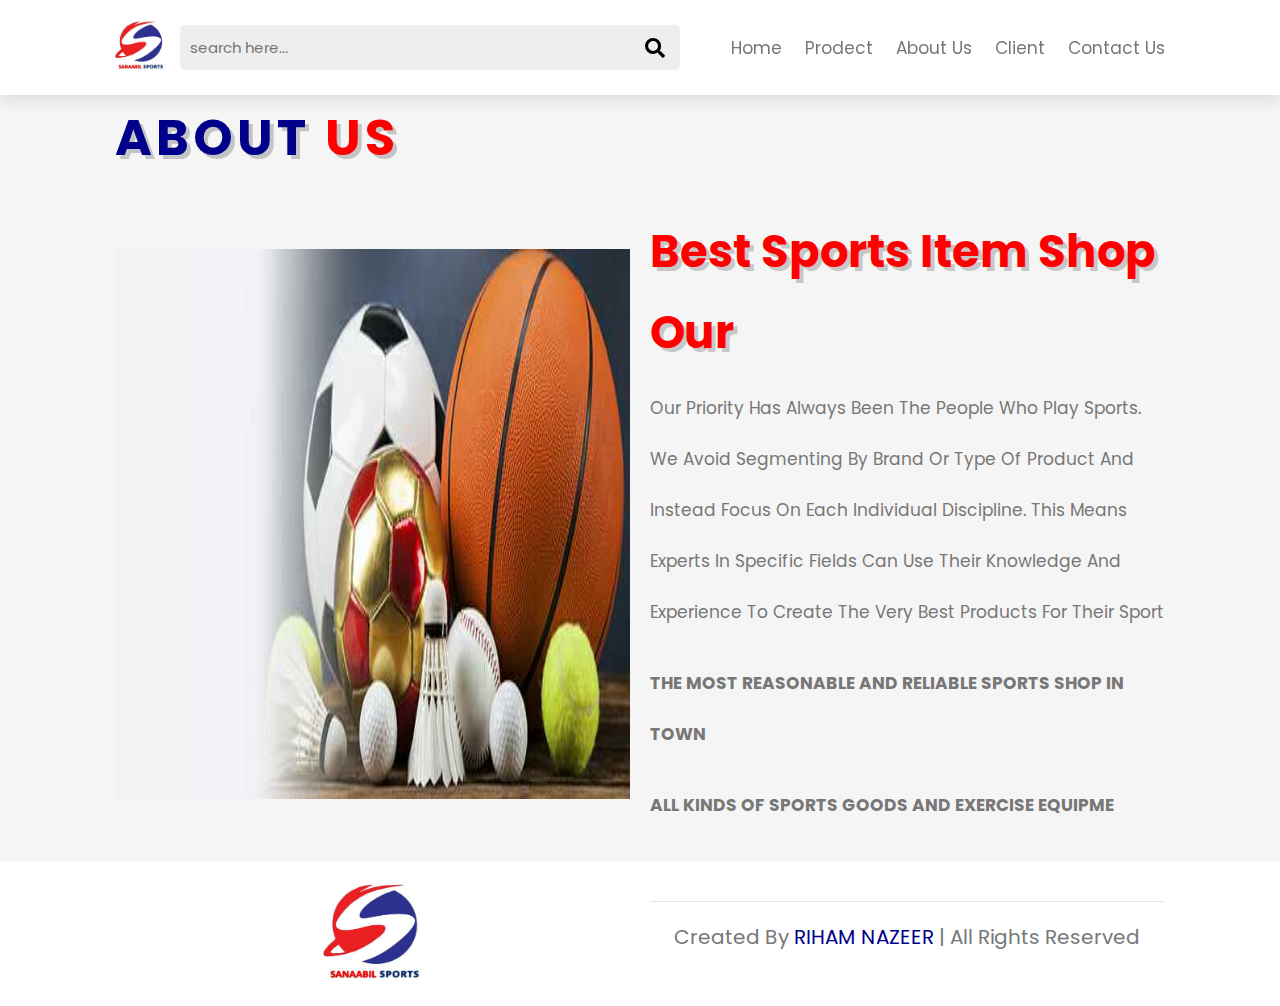
<file: about.html>
<!DOCTYPE html>
<html lang="en">
<head>
    <meta charset="UTF-8">
    <meta http-equiv="X-UA-Compatible" content="IE=edge">
    <meta name="viewport" content="width=device-width, initial-scale=1.0">
    <title>Sanabbil Sports</title>


    <!-- font awesome cdn link  -->
    <link rel="stylesheet" href="https://cdnjs.cloudflare.com/ajax/libs/font-awesome/5.15.4/css/all.min.css">

    <!-- custom css file link  -->
    <link rel="stylesheet" href="css/style.css">

</head>
<body>
    
<!-- header section starts  -->
<header class="header">

    <a href="#" class="logo"> <img src="images/WhatsApp Image 2022-12-02 at 18.47.47.jpg" alt="logo" width="50" height="50"> </a>

    <form action="" class="search-form">
        <input type="search" name="" placeholder="search here..." id="searchBox">
        <label for="searchBox" class="fas fa-search"></label>
    </form>

    <div class="icons">
        <div class="fas fa-search" id="search-btn"></div>
    </div>
    

    <nav class="navbar">
        <a href="index.html">home</a>
        <a href="prodect.html">prodect</a>
        <a href="about.html">about us</a>
        <a href="clients.html">client</a>
        <a href="contact.html">contact us</a>
    </nav>

    <div id="menu-btn" class="fas fa-bars"></div>

</header>

<!-- header section ends -->

<!-- home section starts  -->

<section class="home" id="about">

    <h1 class="heading"> <span>about</span> us </h1>

    <div class="row">

        <div class="image" data-aos="zoom-in">
            <img src="images/305632364_491080833026744_6019448879020725895_n.jpg" alt="" width="90" height="90">
        </div>

        <div class="content" data-aos="fade-up">
            <h3>Best sports item shop our</h3>
            <p>Our priority has always been the people who play sports. We avoid segmenting by brand or type of product and instead focus on each individual discipline. This means experts in specific fields can use their knowledge and experience to create the very best products for their sport</p>
            <strong><p>THE MOST REASONABLE AND RELIABLE SPORTS SHOP IN TOWN </p>
            <p> ALL KINDS OF SPORTS GOODS AND EXERCISE EQUIPME</p></strong>
           
        </div>

    </div>

</section>

<!-- doctors section ends -->
<!-- footer section starts  -->

<section class="footer">

    <div class="box-container">
        <div class="footer-content">
            <!--add all information -->
        <a href="#" > <img src="images/WhatsApp Image 2022-12-02 at 18.47.47.jpg" alt="logo" width="100" height="100" > </a>
    </div>


    <div class="credit"> created by <span>Riham Nazeer</span> | all rights reserved </div>

</section>

<!-- footer section ends -->
<!-- custom js file link  -->
<script src="js/script.js"></script>

</body>
</html>
</file>
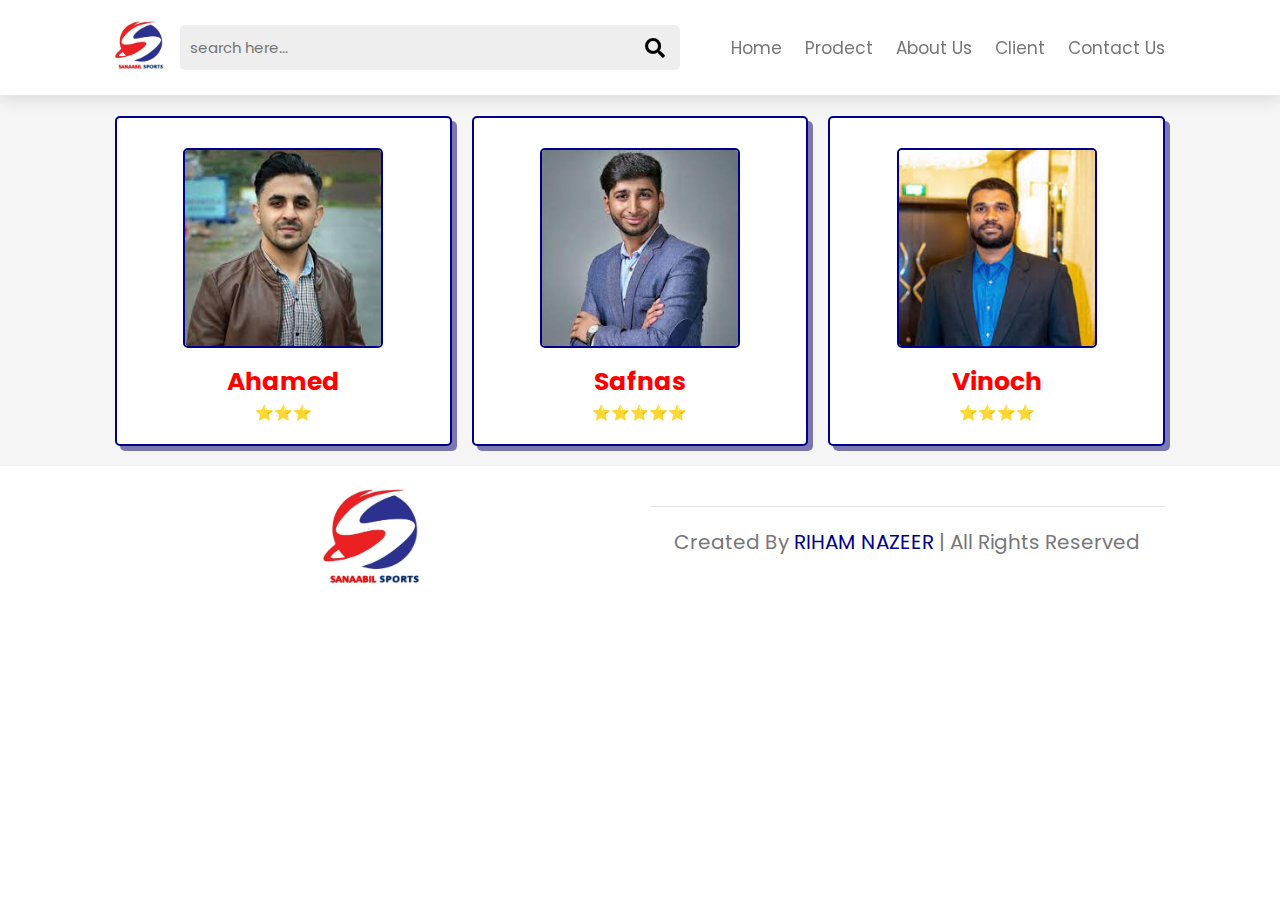
<file: clients.html>
<!DOCTYPE html>
<html lang="en">
   <head>
      <meta charset="UTF-8">
      <meta http-equiv="X-UA-Compatible" content="IE=edge">
      <meta name="viewport" content="width=device-width, initial-scale=1.0">
      <title>Sanabbil Sports</title>
  
  
      <!-- font awesome cdn link  -->
      <link rel="stylesheet" href="https://cdnjs.cloudflare.com/ajax/libs/font-awesome/5.15.4/css/all.min.css">
  
      <!-- custom css file link  -->
      <link rel="stylesheet" href="css/style.css">
   </head>
   
   <body >
      <!-- header section starts  -->
<header class="header">

   <a href="#" class="logo"> <img src="images/WhatsApp Image 2022-12-02 at 18.47.47.jpg" alt="logo" width="50" height="50"> </a>

   <form action="" class="search-form">
      <input type="search" name="" placeholder="search here..." id="searchBox">
      <label for="searchBox" class="fas fa-search"></label>
  </form>

  <div class="icons">
      <div class="fas fa-search" id="search-btn"></div>
  </div>
   

   <nav class="navbar">
      <a href="index.html">home</a>
      <a href="prodect.html">prodect</a>
      <a href="about.html">about us</a>
      <a href="clients.html">client</a>
      <a href="contact.html">contact us</a>
   </nav>

   <div id="menu-btn" class="fas fa-bars"></div>

</header>

<!-- header section ends -->

<section class="doctors" >

   <h1 class="heading">Places to  <span>
       Visit in Anuradhapura</span> </h1>

   <div class="box-container">

       <div class="box" data-aos="zoom-in">
           <img src="images/download (1).jpeg" alt="">
           <h3>Ahamed</h3>
           <span class="desc">⭐⭐⭐ </span>
          
       </div>

       <div class="box" data-aos="zoom-in">
           <img src="images/download.jpeg" alt="">
           <h3>Safnas</h3>
           <span class="desc">⭐⭐⭐⭐⭐ </span>
           
       </div>

       <div class="box" data-aos="zoom-in">
           <img src="images/images.jpeg" alt="">
           <h3>Vinoch</h3>
           <span class="desc">⭐⭐⭐⭐ </span>
           
       </div>
   </div>

</section>

 <!-- footer section starts  -->

<section class="footer">

   <div class="box-container">
      <div class="footer-content">
          <!--add all information -->
      <a href="#" > <img src="images/WhatsApp Image 2022-12-02 at 18.47.47.jpg" alt="logo" width="100" height="100" > </a>
  </div>



   <div class="credit"> created by <span>Riham Nazeer</span> | all rights reserved </div>

</section>

<!-- footer section ends -->
<!-- custom js file link  -->
<script src="js/script.js"></script>


</body>
</html>
</file>
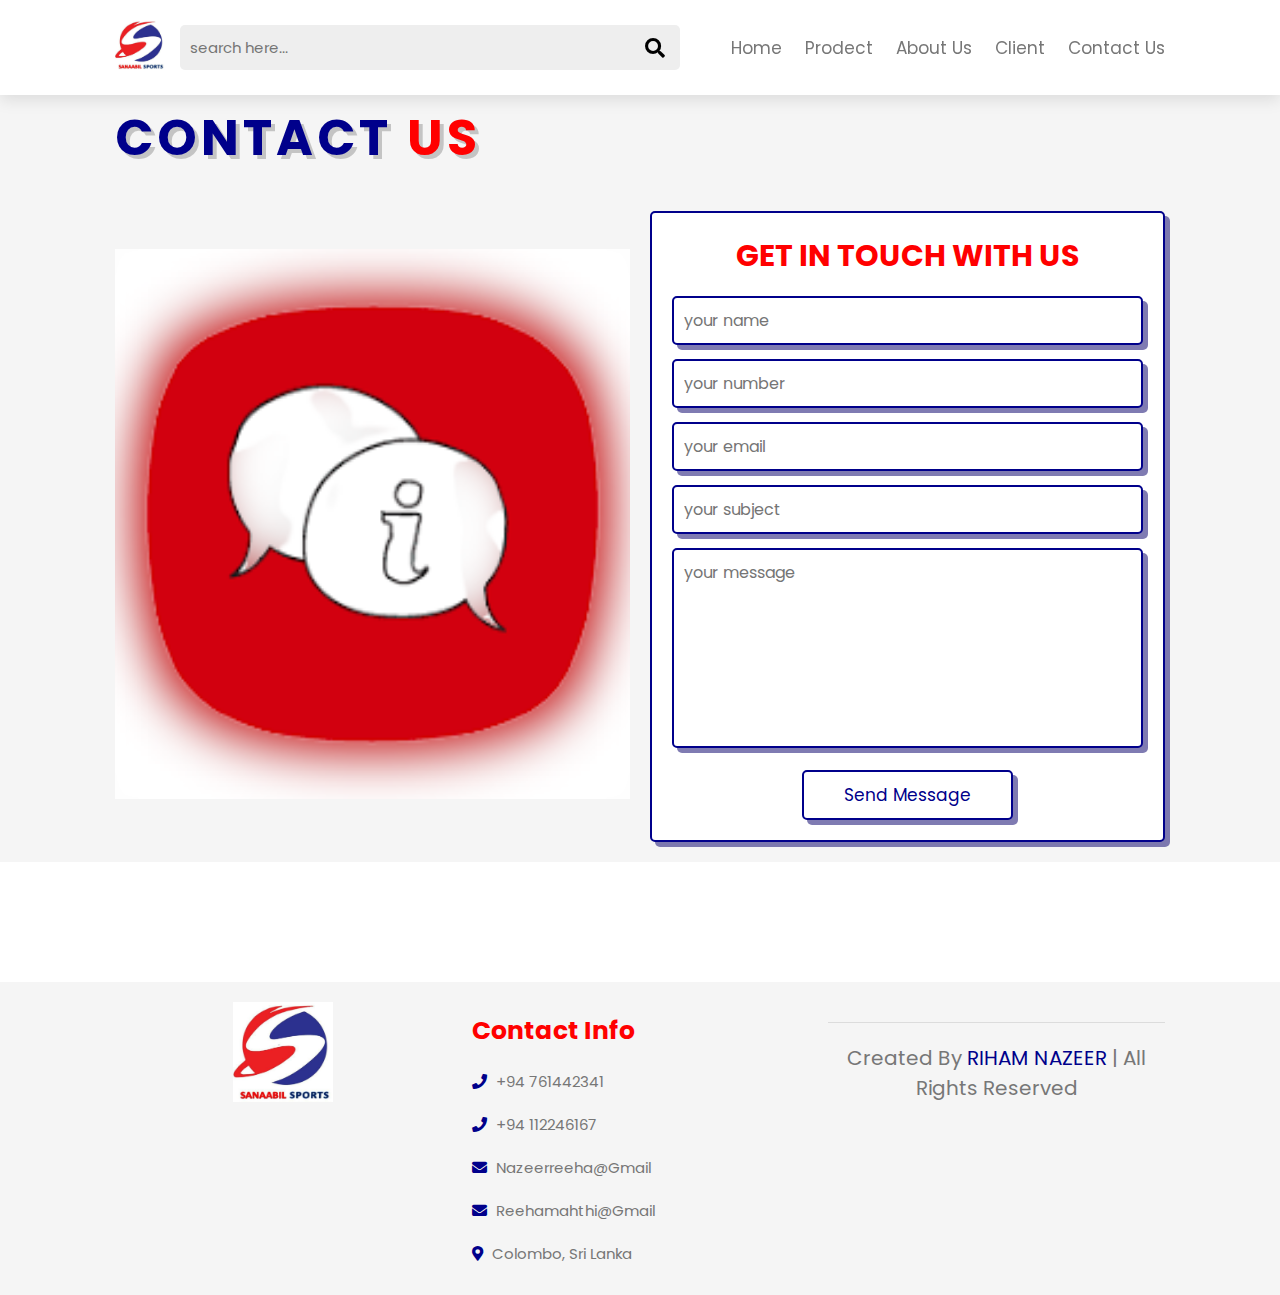
<file: contact.html>
<!DOCTYPE html>
<html lang="en">
<head>
    <meta charset="UTF-8">
    <meta http-equiv="X-UA-Compatible" content="IE=edge">
    <meta name="viewport" content="width=device-width, initial-scale=1.0">
    <title>Sanabbil Sports</title>


    <!-- font awesome cdn link  -->
    <link rel="stylesheet" href="https://cdnjs.cloudflare.com/ajax/libs/font-awesome/5.15.4/css/all.min.css">

    <!-- custom css file link  -->
    <link rel="stylesheet" href="css/style.css">

</head>
<body>
    
<!-- header section starts  -->
<header class="header">

    <a href="#" class="logo"> <img src="images/WhatsApp Image 2022-12-02 at 18.47.47.jpg" alt="logo" width="50" height="50"> </a>

    <form action="" class="search-form">
        <input type="search" name="" placeholder="search here..." id="searchBox">
        <label for="searchBox" class="fas fa-search"></label>
    </form>

    <div class="icons">
        <div class="fas fa-search" id="search-btn"></div>
    </div>
    

    <nav class="navbar">
        <a href="index.html">home</a>
        <a href="prodect.html">prodect</a>
        <a href="about.html">about us</a>
        <a href="clients.html">client</a>
        <a href="contact.html">contact us</a>
    </nav>

    <div id="menu-btn" class="fas fa-bars"></div>

</header>

<!-- header section ends -->

<!-- home section starts  -->

<section class="home" >

   <h1 class="heading"> <span>contact</span> us </h1>    

   <div class="row">

       <div class="image" data-aos="zoom-in" >
           <img src="images/images-removebg-preview.png" alt="">
       </div>


       <form  data-aos="fade-up" >
           <h3 data-aos="fade-up">GET IN TOUCH WITH US</h3>
           <a href="mailto:abc@example.com"><input  type="text" placeholder="your name" class="box" data-aos="fade-up" ></a>
           <input type="number" placeholder="your number" class="box"  data-aos="fade-up">
           <input href=""type="email" placeholder="your email" class="box" data-aos="fade-up" >
           <input type="text" placeholder="your subject" class="box"  data-aos="fade-up">
           <textarea name="" placeholder="your message" id="" cols="30" rows="10" data-aos="fade-up"></textarea>
           <a href="mailto:nazeerreeha@gmail"><input type="submit" value="send message" class="btn"  data-aos="fade-up"></a>
       </form>

   </div>

</section>

<section class="home" id="">

</section>

<!-- home section ends -->
<!-- footer section starts  -->

<section class="footer">

    <div class="box-container">
        <div class="footer-content">
            <!--add all information -->
        <a href="#" > <img src="images/WhatsApp Image 2022-12-02 at 18.47.47.jpg" alt="logo" width="100" height="100" > </a>
    </div>

    <div class="box">
        <h3>contact info</h3>
        <a href="tel:+94 761442341"> <i class="fas fa-phone"></i> +94 761442341 </a>
        <a href="tel:+94 112246167"> <i class="fas fa-phone"></i> +94 112246167 </a>
        <a href="mailto:abc@example.com"> <i class="fas fa-envelope"></i> nazeerreeha@gmail </a>
        <a href="mailto:abc@example.com"> <i class="fas fa-envelope"></i> reehamahthi@gmail </a>
        <a href="https://goo.gl/maps/Q1etccsQ6tqbtL5a6"> <i class="fas fa-map-marker-alt"></i> Colombo, Sri Lanka </a>
    </div>
 
 
    <div class="credit"> created by <span>Riham Nazeer</span> | all rights reserved </div>
 
 </section>
 
 <!-- footer section ends -->
 <!-- custom js file link  -->
 <script src="js/script.js"></script>

</body>
</html>
</file>
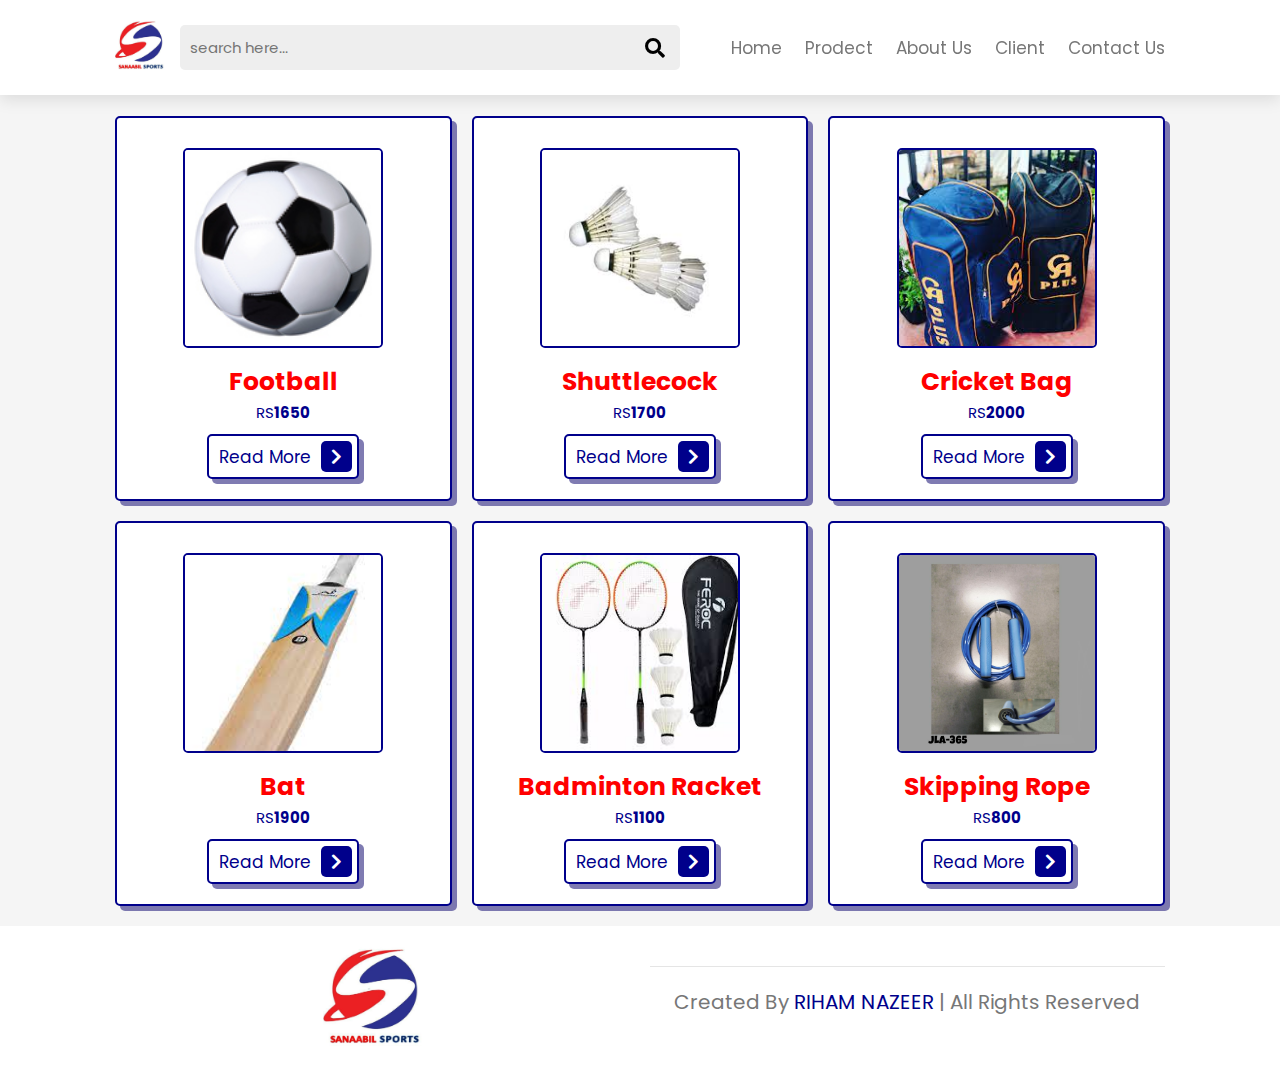
<file: prodect.html>
<!DOCTYPE html>
<html lang="en">
   <head>
      <meta charset="UTF-8">
      <meta http-equiv="X-UA-Compatible" content="IE=edge">
      <meta name="viewport" content="width=device-width, initial-scale=1.0">
      <title>Sanabbil Sports</title>
  
  
      <!-- font awesome cdn link  -->
      <link rel="stylesheet" href="https://cdnjs.cloudflare.com/ajax/libs/font-awesome/5.15.4/css/all.min.css">
  
      <!-- custom css file link  -->
      <link rel="stylesheet" href="css/style.css">
   </head>
   
   <body >
      <!-- header section starts  -->
<header class="header">

   <a href="#" class="logo"> <img src="images/WhatsApp Image 2022-12-02 at 18.47.47.jpg" alt="logo" width="50" height="50"> </a>

   <form action="" class="search-form">
    <input type="search" name="" placeholder="search here..." id="searchBox">
    <label for="searchBox" class="fas fa-search"></label>
</form>

<div class="icons">
    <div class="fas fa-search" id="search-btn"></div>
</div>
   

   <nav class="navbar">
      <a href="index.html">home</a>
      <a href="prodect.html">prodect</a>
      <a href="about.html">about us</a>
      <a href="clients.html">client</a>
      <a href="contact.html">contact us</a>
   </nav>

   <div id="menu-btn" class="fas fa-bars"></div>

</header>

<!-- header section ends -->

<section class="doctors" >

   

      <h1 class="heading"> Our<span>products</span> </h1>
      <div>
   
      <div class="box-container">
   
          <div class="box" data-aos="zoom-in">
              <img src="images/footba_noun_002_14598.jpg" alt="">
              <h3>Football </h3>
              <span class="desc"> Rs<strong>1650</strong></span>
              <div class="share">
                  <a href="" class="btn"> Read more <span class="fas fa-chevron-right"></span> </a>
              </div>
          </div>
   
          <div class="box" data-aos="zoom-in">
              <img src="images/download (2).jpeg" alt="">
              <h3>shuttlecock</h3>
              <span class="desc"> Rs<strong>1700</strong></span>
              <div class="share">
                  <a href="https://www.daraz.lk/products/yonex-mavis-shuttle-nylon-shuttlecock-500-green-badminton-flower-sanabil-sanaabil-i128931428-s1046092559.html?spm=a2a0e.searchlist.list.31.6da56a8aZjwsLJ&search=1" class="btn">Read more <span class="fas fa-chevron-right"></span> </a>
              </div>
          </div>
   
          <div class="box" data-aos="zoom-in">
            <img src="images/download (3).jpeg" alt="">
            <h3>cricket bag</h3>
            <span class="desc"> Rs<strong>2000</strong></span>
            <div class="share">
                <a href="https://www.daraz.lk/products/cricket-carry-bag-kit-bags-equipment-bag-cricket-dsc-nb-ca-kookaburra-ss-sf-mrf-gm-graynicols-sanabil-sanaabil-sports-i138927353-s1057317322.html?spm=a2a0e.searchlist.list.47.6da56a8aZjwsLJ&search=1" class="btn">Read more <span class="fas fa-chevron-right"></span> </a>
            </div>
          </div>
   
          <div class="box" data-aos="zoom-in">
            <img src="images/download (4).jpeg" alt="">
            <h3>bat</h3>
            <span class="desc"> Rs<strong>1900</strong></span>
            <div class="share">
                <a href="https://www.daraz.lk/products/softball-3-bind-bat-senior-bats-tennis-ball-bat-joint-less-original-wooden-sanabil-sanaabil-i123702849-s1040875630.html?spm=a2a0e.searchlist.list.64.6da56a8aZjwsLJ&search=1" class="btn">Read more <span class="fas fa-chevron-right"></span> </a>
            </div>
          </div>
   
          <div class="box" data-aos="zoom-in">
            <img src="images/batmintan.jpg" alt="">
            <h3>Badminton Racket </h3>
            <span class="desc"> Rs<strong>1100</strong></span>
            <div class="share">
                <a href="https://www.daraz.lk/products/badminton-racket-speed-brand-s7-trainer-indoor-games-yonex-lining-wish-standard-sanabil-sanaabil-sports-i143284756-s1063509076.html?spm=a2a0e.searchlist.list.61.6da56a8aZjwsLJ&search=1" class="btn">Read more <span class="fas fa-chevron-right"></span> </a>
            </div>
          </div>
   
          <div class="box" data-aos="zoom-in">
            <img src="images/16f1127fbf416b08cfc643cde9d9262e.jpg" alt="">
            <h3>Skipping Rope </h3>
            <span class="desc"> Rs<strong>800</strong></span>
            <div class="share">
                <a href="https://www.daraz.lk/products/skipping-rope-jump-rope-exercise-rope-fitness-wired-cable-outdoor-sanabil-sanaabil-sports-i140818020-s1060168117.html?spm=a2a0e.searchlist.list.74.4dce6a8aBY6bj1&search=1" class="btn">Read more <span class="fas fa-chevron-right"></span> </a>
            </div>
          </div>
       </div>
          
   
      </div>
   
   

</section>


 <!-- footer section starts  -->

<section class="footer">

   <div class="box-container">
       <div class="footer-content">
           <!--add all information -->
       <a href="#" > <img src="images/WhatsApp Image 2022-12-02 at 18.47.47.jpg" alt="logo" width="100" height="100" > </a>
   </div>


   <div class="credit"> created by <span>Riham Nazeer</span> | all rights reserved </div>

</section>

<!-- footer section ends -->
<!-- custom js file link  -->
<script src="js/script.js"></script>


</body>
</html>
</file>
<file: css/style.css>
@import url('https://fonts.googleapis.com/css2?family=Poppins:wght@100;200;300;400;500;600;700&display=swap');

:root{
    --blue:darkblue;
    --black:red;
    --light-color:#777;
    --box-shadow:.5rem .5rem 0 rgba(74, 69, 147, 0.709);
    --text-shadow:.4rem .4rem 0 rgba(0, 0, 0, .2);
    --border:.2rem solid var(--blue);
    --text-color-1:#000;
    --text-color-2:#666;
    --bg-color-1:#fff;
    --bg-color-2:#eee;
}

*{
    font-family: 'Poppins', sans-serif;
    margin:0; padding: 0;
    box-sizing: border-box;
    outline: none; border: none;
    text-transform: capitalize;
    transition: all .2s ease-out;
    text-decoration: none;
}

html{
    font-size: 62.5%;
    overflow-x: hidden;
    scroll-padding-top: 7rem;
    scroll-behavior: smooth;
}

section{
    padding:2rem 9%;
}

section:nth-child(even){
    background: #f5f5f5;
}

.heading{
    text-align: center;
    padding-bottom: 2rem;
    text-shadow: var(--text-shadow);
    text-transform: uppercase;
    color:var(--black);
    font-size: 5rem;
    letter-spacing: .4rem;
}

.heading span{
    text-transform: uppercase;
    color:var(--blue);
}

span{
    text-transform: uppercase;
    color:var(--blue);}

.btn{
    display: inline-block;
    margin-top: 1rem;
    padding: .5rem;
    padding-left: 1rem;
    border:var(--border);
    border-radius: .5rem;
    box-shadow: var(--box-shadow);
    color:var(--blue);
    cursor: pointer;
    font-size: 1.7rem;
    background: #fff;
}

.btn span{
    padding:.7rem 1rem;
    border-radius: .5rem;
    background: var(--blue);
    color:#fff;
    margin-left: .5rem;
}

.btn:hover{
    background: var(--blue);
    color:#fff;
}

.btn:hover span{
    color: var(--blue);
    background:#fff;
    margin-left: 1rem;
}


.header{
    padding:2rem 9%;
    position: fixed;
    top:0; left: 0; right: 0;
    z-index: 1000;
    box-shadow: 0 .5rem 1.5rem rgba(0, 0, 0, .1);
    display: flex;
    align-items: center;
    justify-content: space-between;
    background: #fff;
}

.header .search-form{
    background:var(--bg-color-2);
    border-radius: .5rem;
    display: flex;
    align-items: center;
    height: 4.5rem;
    width:50rem;
}

.header .search-form input{
    height:100%;
    width:100%;
    background:none;
    text-transform: none;
    font-size: 1.5rem;
    color:var(--text-color-1);
    padding:1rem;
}

.header .search-form label{
    font-size: 2rem;
    margin-right: 1.5rem;
    color:var(--text-color-1);
    cursor: pointer;
}

.header .search-form label:hover{
    color:var(--blue);
}

.header .icons div{
    height:4.5rem;
    width:4.5rem;
    line-height:4.5rem;
    font-size: 2rem;
    border-radius: .5rem;
    margin-left: .5rem;
    background:var(--bg-color-2);
    color:var(--text-color-1);
    cursor: pointer;
    text-align: center;
}

.header .icons div:hover{
    color:#fff;
    background:var(--blue);
}

#search-btn{
    display:none;
}


.header .navbar a{
    font-size: 1.7rem;
    color: var(--light-color);
    margin-left: 2rem;
}

.header .navbar a:hover{
    color: var(--blue);
}

#menu-btn{
    font-size: 2.5rem;
    border-radius: .5rem;
    background: #eee;
    color:var(--blue);
    padding: 1rem 1.5rem;
    cursor: pointer;
    display: none;
}

.home{
    display: flex;
    align-items: center;
    flex-wrap: wrap;
    gap:1.5rem;
    padding-top: 10rem;
}

.home .image{
    flex:1 1 45rem;
}

.home .image img{
    width: 100%;
    height: 550px;
}

.home .content{
    flex:1 1 45rem;
}

.home .content h3{
    font-size: 4.5rem;
    color:var(--black);
    line-height: 1.8;
    text-shadow: var(--text-shadow);
}

.home .content p{
    font-size: 1.7rem;
    color:var(--light-color);
    line-height: 3;
    padding: 1rem 0;
}

.home .row{
    display: flex;
    align-items: center;
    flex-wrap: wrap;
    gap:2rem;
}
 
.home .row .image{
    flex:1 1 45rem;
}

.home .row .image img{
    width: 100%;
}

.home .row form{
    flex:1 1 45rem;
    background: #fff;
    border:var(--border);
    box-shadow: var(--box-shadow);
    text-align: center;
    padding: 2rem;
    border-radius: .5rem;
}

.home .row form h3{
    color:var(--black);
    padding-bottom: 1rem;
    font-size: 3rem;
}

.home .row form .box{
    width: 100%;
    margin:.7rem 0;
    border-radius: .5rem;
    border:var(--border);
    box-shadow: var(--box-shadow);
    font-size: 1.6rem;
    color: var(--black);
    text-transform: none;
    padding: 1rem;
}

.home form textarea{
    width: 100%;
    padding:1rem;
    font-size: 1.6rem;
    color:var(--text-color-1);
    margin:.7rem 0;
    background: var(--bg-color-1);
    box-shadow: var(--box-shadow);
    text-transform: none;
    border-radius: .5rem;
	border:var(--border);
}

.home form textarea{
    height: 20rem;
    resize:initial;
}

.home .row form .btn{
    padding:1rem 4rem;
}

.form-container form{
    background: var(--bg-color-1);
    box-shadow: var(--box-shadow);
    border:var(--border);
    border-radius: .5rem;
    padding:1rem;
    display: flex;
    flex-wrap: wrap;
    gap: 0.5em;
    align-items: center;
    margin:2rem 0rem 10rem  10rem;
}

.form-container form a{
    margin:5rem ;
}



.form-container form .btn{
    flex:1 1 23rem;
}


.services .box-container{
    display: grid;
    grid-template-columns: repeat(auto-fit, minmax(27rem, 1fr));
    gap:2rem;
}

.services .box-container .box{
    background:#fff;
    border-radius: .5rem;
    box-shadow: var(--box-shadow);
    border:var(--border);
    padding: 2.5rem;
}


.services .box-container .box i{
    color: var(--blue);
    font-size: 5rem;
    padding-bottom: .5rem;
}

.services .box-container .box h3{
    color: var(--black);
    font-size: 2.5rem;
    padding:1rem 0;
}

.services .box-container .box p{
    color: var(--light-color);
    font-size: 1.4rem;
    line-height: 2;
}

.about .row{
    display: flex;
    align-items: center;
    flex-wrap: wrap;
    gap:2rem;
}

.about .row .image{
    flex:1 1 45rem;
}

.about .row .image img{
    width: 100%;
}

.about .row .content{
    flex:1 1 45rem;
}

.about .row .content h3{
    color: var(--black);
    text-shadow: var(--text-shadow);
    font-size: 4rem;
    line-height: 1.8;
}

.about .row .content p{
    color: var(--light-color);
    padding:1rem 0;
    font-size: 1.5rem;
    line-height: 1.8;
}


.icons-container{
    display: grid;
    gap:2rem;
    grid-template-columns: repeat(auto-fit, minmax(20rem, 1fr));
    padding-top: 5rem;
    padding-bottom: 5rem;
}

.icons-container .icons{
    border:var(--border);
    box-shadow: var(--box-shadow);
    border-radius: .5rem;
    text-align: center;
    padding: 2.5rem;
}

.icons-container .icons i{
    font-size: 4.5rem;
    color:var(--blue);
    padding-bottom: .7rem;
}

.icons-container .icons h3{
    font-size: 4.5rem;
    color:var(--black);
    padding: .5rem 0;
    text-shadow: var(--text-shadow);
}

.icons-container .icons p{
    font-size: 1.7rem;
    color:var(--light-color);
}


.doctors .box-container{
    display: grid;
    grid-template-columns: repeat(auto-fit, minmax(30rem, 1fr));
    gap:2rem;
}

.doctors .box-container .box{
    text-align: center;
    background:#fff;
    border-radius: .5rem;
    border:var(--border);
    box-shadow: var(--box-shadow);
    padding:2rem;
}

.doctors .box-container .box:hover  img{
    transform:scale(1.2);}
    

.doctors .box-container .box img{
    height: 20rem;
    width:20rem ;
    border:var(--border);
    border-radius: .5rem;
    margin-top: 1rem;
    margin-bottom: 1rem;
    overflow: hidden;
    object-fit: cover;
}

.doctors .box-container .box h3{
    color:var(--black);
    font-size: 2.5rem;
}

.doctors .box-container .box .desc{
    color:var(--blue);
    font-size: 1.5rem;
}



.book .row{
    display: flex;
    align-items: center;
    flex-wrap: wrap;
    gap:2rem;
}
 
.book .row .image{
    flex:1 1 45rem;
}

.book .row .image img{
    width: 100%;
}

.book .row form{
    flex:1 1 45rem;
    background: #fff;
    border:var(--border);
    box-shadow: var(--box-shadow);
    text-align: center;
    padding: 2rem;
    border-radius: .5rem;
}

.book .row form h3{
    color:var(--black);
    padding-bottom: 1rem;
    font-size: 3rem;
}

.book .row form .box{
    width: 100%;
    margin:.7rem 0;
    border-radius: .5rem;
    border:var(--border);
    box-shadow: var(--box-shadow);
    font-size: 1.6rem;
    color: var(--black);
    text-transform: none;
    padding: 1rem;
}

.book form textarea{
    width: 100%;
    padding:1rem;
    font-size: 1.6rem;
    color:var(--text-color-1);
    margin:.7rem 0;
    background: var(--bg-color-1);
    box-shadow: var(--box-shadow);
    text-transform: none;
    border-radius: .5rem;
	border:var(--border);
}

.book form textarea{
    height: 20rem;
    resize:initial;
}

.book .row form .btn{
    padding:1rem 4rem;
}



.container {
	

  flex:1 1 45rem;
    background: #fff;
    border:var(--border);
    box-shadow: var(--box-shadow);
    text-align: center;
    padding: 2rem;
    border-radius: .5rem;
}



.blogs .box-container{
    display: grid;
    grid-template-columns: repeat(auto-fit, minmax(30rem, 1fr));
    gap:2rem;
}

.blogs .box-container .box{
    border:var(--border);
    box-shadow: var(--box-shadow);
    border-radius: .5rem;
    padding: 2rem;
}

.blogs .box-container .box .image{
    height: 20rem;
    overflow:hidden;
    border-radius: .5rem;
}

.blogs .box-container .box .image img{
    height: 100%;
    width: 100%;
    object-fit: cover;
}

.blogs .box-container .box:hover .image img{
    transform:scale(1.2);
}

.blogs .box-container .box .content{
    padding-top: 1rem;
}

.blogs .box-container .box .content .icon{
    padding: 1rem 0;
    display: flex;
    align-items: center;
    justify-content: space-between;
}

.blogs .box-container .box .content .icon a{
    font-size: 1.4rem;
    color: var(--light-color);
}

.blogs .box-container .box .content .icon a:hover{
    color:var(--blue);
}

.blogs .box-container .box .content .icon a i{
    padding-right: .5rem;
    color: var(--blue);
}

.blogs .box-container .box .content h3{
    color:var(--black);
    font-size: 3rem;
}

.blogs .box-container .box .content p{
    color:var(--light-color);
    font-size: 1.5rem;
    line-height: 1.8;
    padding:1rem 0;
}

.footer .box-container{
    display: grid;
    grid-template-columns: repeat(auto-fit, minmax(22rem, 1fr));
    gap:2rem;
}

.footer-content{
    display: flex;
    align-items: center;
    justify-content: left;
    flex-direction: column;
    text-align: left;
}


.footer-content h3{
    border-bottom: 2px solid #333;
    font-size: 2.1rem;
    font-weight: 500;
    text-transform: capitalize;
    line-height: 3rem;
}

.footer-content p{
    max-width: 500px;
    margin: 10px auto;
    line-height: 28px;
    font-size: 14px;
    color: #cacdd2;
}

.footer .box-container .box h3{
    font-size: 2.5rem;
    color:var(--black);
    padding: 1rem 0;
}

.footer .box-container .box a{
    display: block;
    font-size: 1.5rem;
    color:var(--light-color);
    padding: 1rem 0;
}

.footer .box-container .box a i{
    padding-right: .5rem;
    color:var(--blue);
}

.footer .box-container .box a:hover i{
    padding-right:2rem;
}

.footer .credit{
    padding: 1rem;
    padding-top: 2rem;
    margin-top: 2rem;
    text-align: center;
    font-size: 2rem;
    color:var(--light-color);
    border-top: .1rem solid rgba(0, 0, 0, .1);
}

.footer .credit span{
    color:var(--blue);
}









/* media queries  */
@media (max-width:991px){

    html{
        font-size: 55%;
    }

    .header{
        padding: 2rem;
    }

    section{
        padding:2rem;
    }

}

@media (max-width:768px){

    #menu-btn{
        display: initial;
    }

    .header .navbar{
        position: absolute;
        top:115%; right: 2rem;
        border-radius: .5rem;
        box-shadow: var(--box-shadow);
        width: 30rem;
        border: var(--border);
        background: #fff;
        transform: scale(0);
        opacity: 0;
        transform-origin: top right;
        transition: none;
    }

    .header .navbar.active{
        transform: scale(1);
        opacity: 1;
        transition: .2s ease-out;
    }

    .header .navbar a{
        font-size: 2rem;
        display: block;
        margin:2.5rem;
    }

}

@media (max-width:450px){

    html{
        font-size: 50%;
    }

}
</file>
